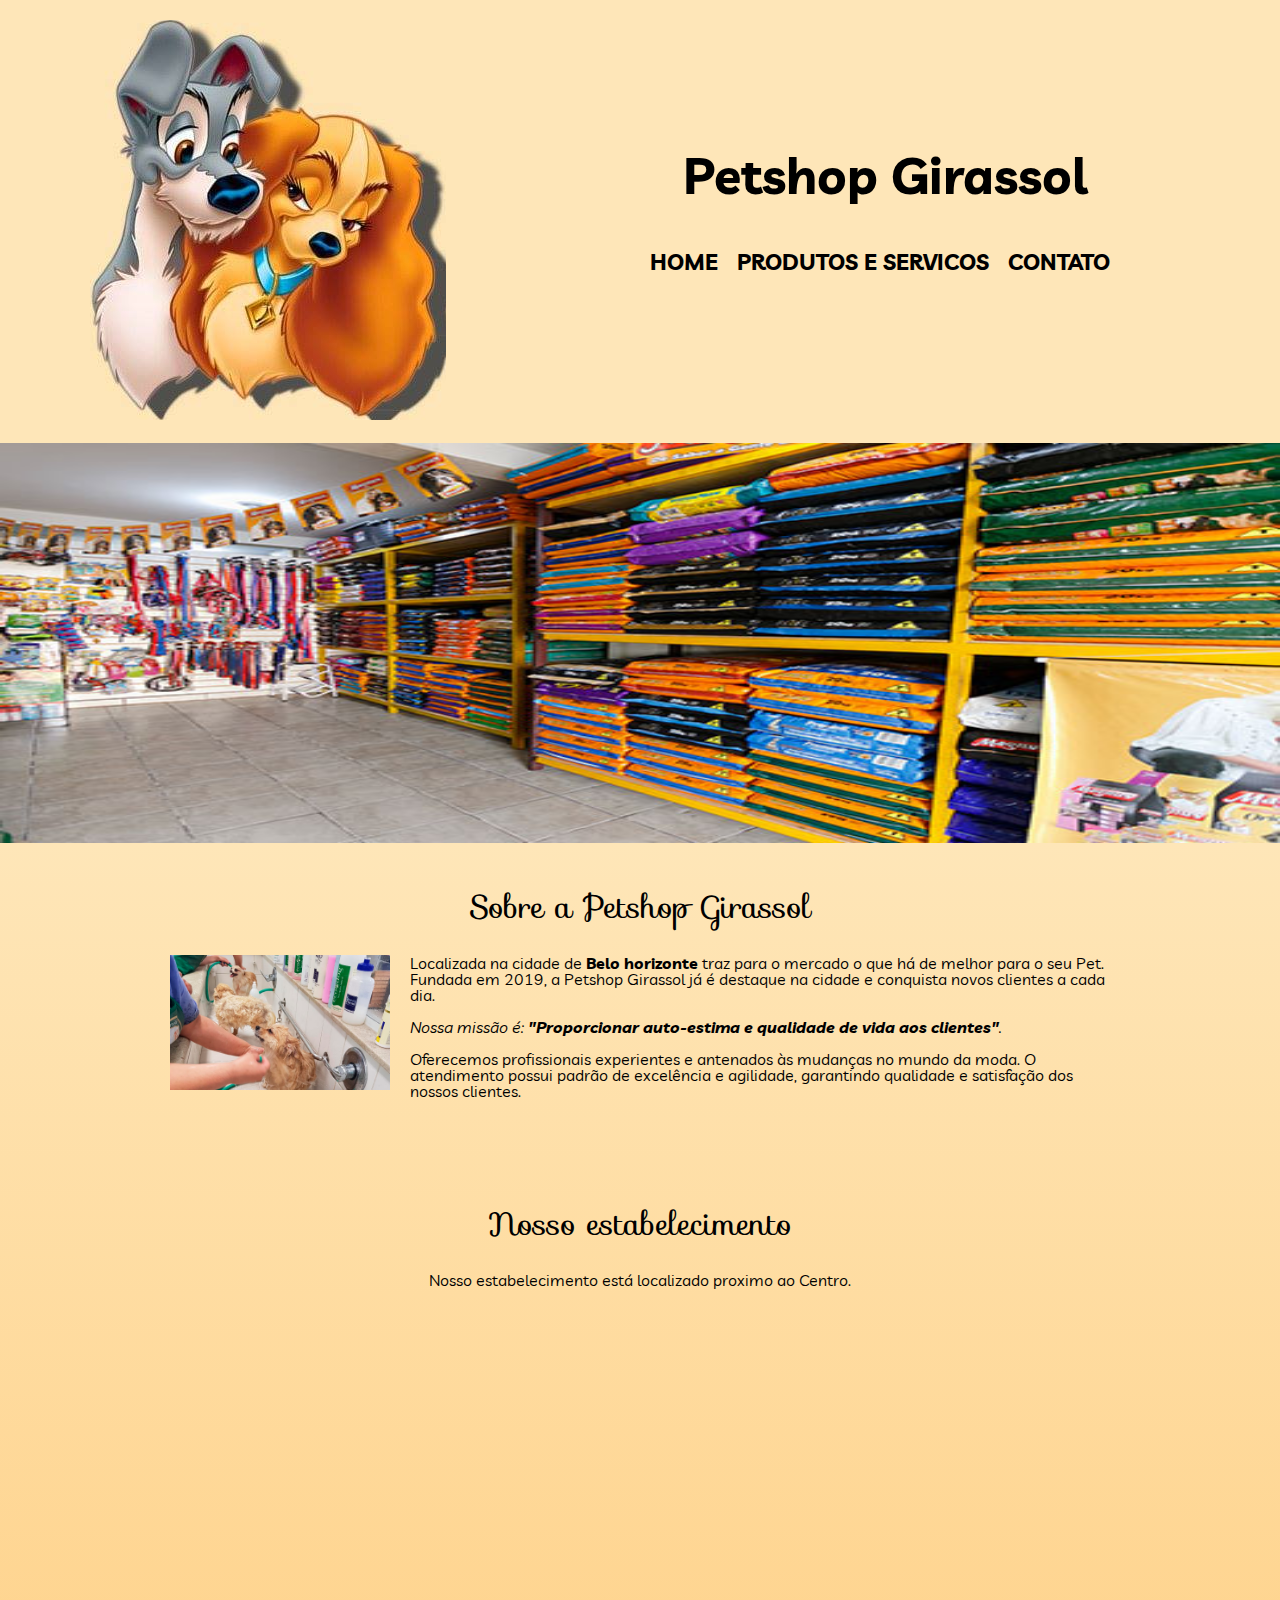
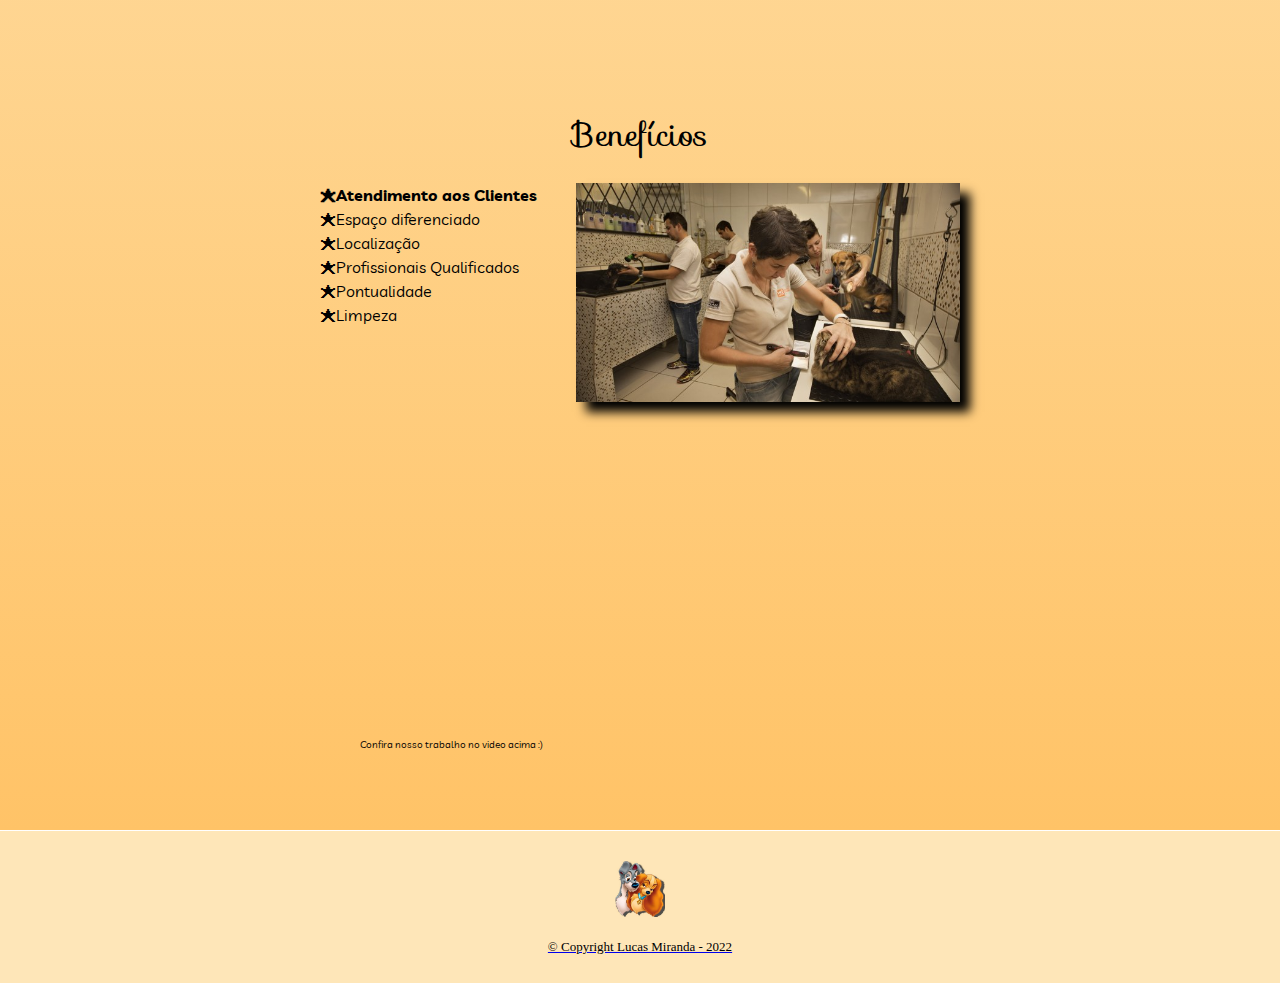
<file: index.html>
<!DOCTYPE html>
<html lang="pt-br">
	<head>
		<meta charset="UTF-8">
		<meta name="viewport" content="width=device-width, initial-scale=1, minimum-scale=1, maximum-scale=1, viewport-fit=cover">
		<title>Projeto Petshop</title>

		<link rel="stylesheet" href="reset.css">
		<link rel="stylesheet" href="style.css">
		<link rel="preconnect" href="https://fonts.googleapis.com">
		<link rel="preconnect" href="https://fonts.gstatic.com" crossorigin>
		<link href="https://fonts.googleapis.com/css2?family=Sofia&display=swap" rel="stylesheet">
		<link href="https://fonts.googleapis.com/css2?family=Livvic:wght@300&display=swap" rel="stylesheet">
		<link href="https://fonts.googleapis.com/css2?family=Livvic:wght@300&family=Pacifico&display=swap" rel="stylesheet">
	</head>

	<body>
		<header>
			
			<div class="caixa">
				<h1><img class="foto-logo" src="Fotos/logo.jpg" alt="Logo do Petshop Girassol"></h1>
				

				<nav>
					<h1 class="titulo">Petshop Girassol</h1>
					<ul>
						<li><a href="index.html">Home</a></li>
						<li><a href="produtoseservicos.html">Produtos e Servicos</a></li>
						<li><a href="contato.html">Contato</a></li>
					</ul>
				</nav>
			</div>
		</header>

		<img class="banner" src="Fotos/banner.jpg">

		<main id="background">
			<section class="principal" >
				<h2 class="titulo-principal">Sobre a Petshop Girassol</h2>

				<img class="banho" src="Fotos/banho.png" alt="Banho e Tosa.">
		 
				<p>Localizada na cidade de <strong>Belo horizonte</strong> traz para o mercado o que há de melhor para o seu Pet. Fundada em 2019, 
					a Petshop Girassol já é destaque na cidade e conquista novos clientes a cada dia.</p>

				<p id="missao"><em>Nossa missão é: <strong>"Proporcionar auto-estima e qualidade de vida aos clientes"</strong>.</em></p>

				<p>Oferecemos profissionais experientes e antenados às mudanças no mundo da moda. O atendimento possui padrão de excelência e agilidade, garantindo qualidade e satisfação dos nossos clientes.</p>
			</section>

			<section class="mapa">
				<h3 class="titulo-principal">Nosso estabelecimento</h3>
				<p>Nosso estabelecimento está localizado proximo ao Centro.</p>

				<div class="mapa-conteudo">
					<iframe src="https://www.google.com/maps/embed?pb=!1m18!1m12!1m3!1d35685.60387780912!2d-43.98381282729843!3d-19.92495065947346!2m3!1f0!2f0!3f0!3m2!1i1024!2i768!4f13.1!3m3!1m2!1s0xa6971d8e7c3e69%3A0x3559ecd9800a03e2!2sAv.%20Teresa%20Cristina%2C%202990%20-%20Padre%20Eust%C3%A1quio%2C%20Belo%20Horizonte%20-%20MG%2C%2030720-230!5e0!3m2!1spt-BR!2sbr!4v1648164612077!5m2!1spt-BR!2sbr" width="100%" height="300" style="border:0;" allowfullscreen="" loading="lazy" referrerpolicy="no-referrer-when-downgrade"></iframe>
				</div>
			</section>

			<section class="beneficios">
				<h3 class="titulo-principal">Benefícios</h3>

				<div class="conteudo-beneficios">
					<ul class="lista-beneficios">
						<li class="itens">Atendimento aos Clientes</li>
						<li class="itens">Espaço diferenciado</li>
						<li class="itens">Localização</li>
						<li class="itens">Profissionais Qualificados</li>
						<li class="itens">Pontualidade</li>
						<li class="itens">Limpeza</li>
					</ul><img src="Fotos/beneficios.jpg" class="imagem-beneficios">
				</div>

				<div class="video">
					<iframe width="100%" height="300" src="https://www.youtube.com/embed/YGWzmi-9Sg4" title="YouTube video player" frameborder="0" allow="accelerometer; autoplay; clipboard-write; encrypted-media; gyroscope; picture-in-picture" allowfullscreen></iframe>
					<p>Confira nosso trabalho no video acima :)</p>
				</div>
			</section>
		</main>
		

		<footer>
			<img src="Fotos/logo.jpg">
			<a href=http://beacons.ai/lucascruz772 target="_blank"><p class="copyright" style="color:black">&copy; Copyright Lucas Miranda - 2022</p></a>
		</footer>

	</body>
</html>
</file>
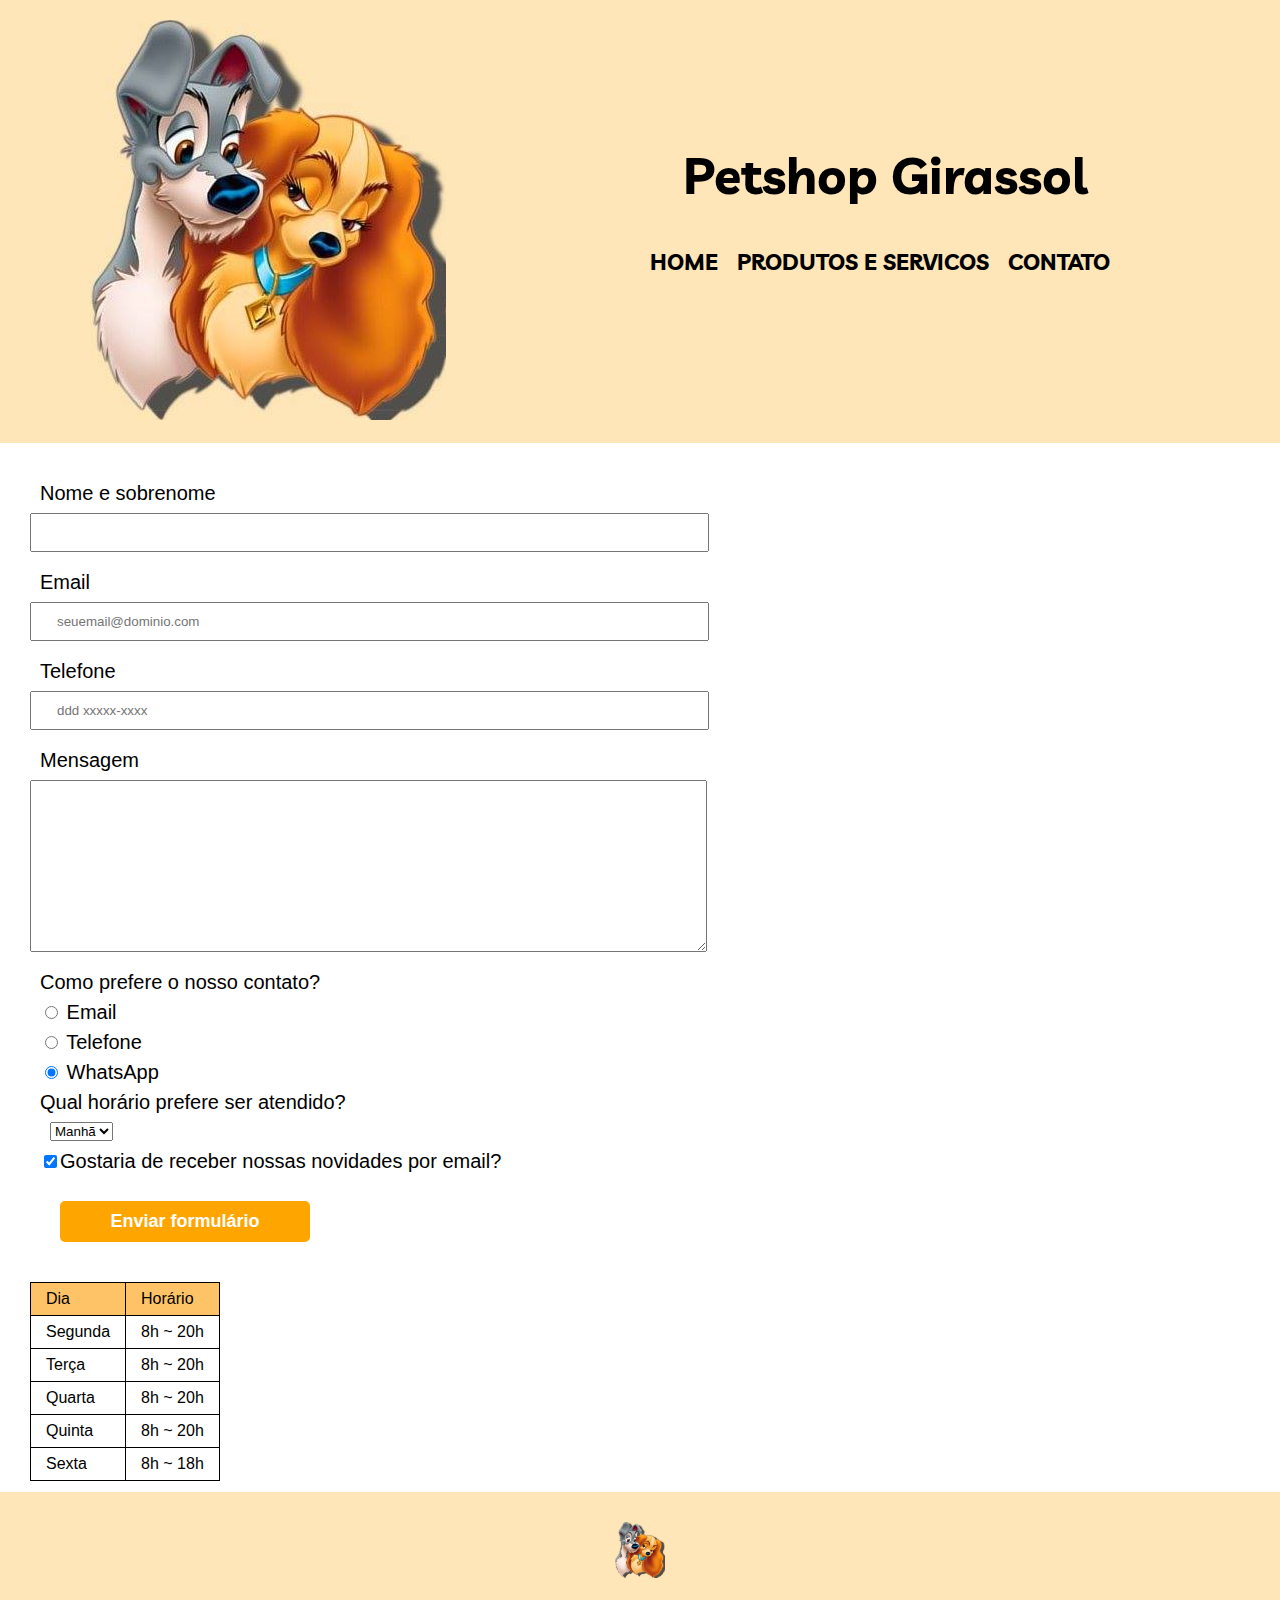
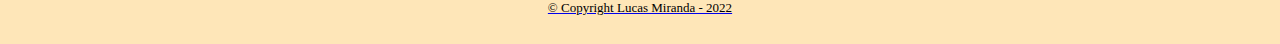
<file: contato.html>
<!DOCTYPE html>
<html>
	<head>
		<meta charset="UTF-8">
		<meta name="viewport" content="width=device-width, initial-scale=1, minimum-scale=1, maximum-scale=1, viewport-fit=cover">
		<title>Projeto Petshop</title>

		<link rel="stylesheet" href="reset.css">
		<link rel="stylesheet" href="style.css">
		<link rel="preconnect" href="https://fonts.googleapis.com">
		<link rel="preconnect" href="https://fonts.gstatic.com" crossorigin>
		<link href="https://fonts.googleapis.com/css2?family=Sofia&display=swap" rel="stylesheet">
		<link href="https://fonts.googleapis.com/css2?family=Livvic:wght@300&display=swap" rel="stylesheet">
		<link href="https://fonts.googleapis.com/css2?family=Livvic:wght@300&family=Pacifico&display=swap" rel="stylesheet">
	</head>
	<body>
		<header>
			<div class="caixa">
				<h1><img class="foto-logo" src="Fotos/logo.jpg" alt="Logo do Petshop Girassol"></h1>

				<nav>
					<h1 class="titulo">Petshop Girassol</h1>
					<ul>
						<li><a href="index.html">Home</a></li>
						<li><a href="produtoseservicos.html">Produtos e Servicos</a></li>
						<li><a href="contato.html">Contato</a></li>
					</ul>
				</nav>
			</div>
		</header>

		<main class="maincontato">
			<form>
				<label for="nomesobrenome">Nome e sobrenome</label>
				<input type="text" id="nomesobrenome" class="input-padrao" required>

				<label for="email">Email</label>
				<input type="email" id="email" class="input-padrao" required placeholder="seuemail@dominio.com">

				<label for="telefone">Telefone</label>
				<input type="tel" id="telefone" pattern="^\(?\d{2}\)?[\s-]?[\s9]?\d{4}-?\d{4}$" class="input-padrao" required placeholder="ddd xxxxx-xxxx">

				<label for="mensagem">Mensagem</label>
				<textarea cols="70" rows="10" id="mensagem" class="input-padrao" required></textarea>

				<fieldset>
					<legend>Como prefere o nosso contato?</legend>
					<label for="radio-email"><input type="radio" name="contato" value="email" id="radio-email"> Email</label>

					<label for="radio-telefone"><input type="radio" name="contato" value="telefone" id="radio-telefone"> Telefone</label>

					<label for="radio-whatsapp"><input type="radio" name="contato" value="whatsapp" id="radio-whatsapp" checked> WhatsApp</label>
				</fieldset>

				<fieldset>
					<legend>Qual horário prefere ser atendido?</legend>
					<select class="horarios">
						<option>Manhã</option>
						<option>Tarde</option>
						<option>Noite</option>
					</select>
				</fieldset>

				<label class="checkbox"><input type="checkbox" checked>Gostaria de receber nossas novidades por email?</label>

				<input type="submit" value="Enviar formulário" class="enviar">
			</form>

			<table class="dia">
				<tr>
					<td class="titulotabela">Dia</td>
					<td class="titulotabela">Horário</td>
				</tr>
				<tr>
					<td>Segunda</td>
					<td>8h ~ 20h</td>
				</tr>
				<tr>
					<td>Terça</td>
					<td>8h ~ 20h</td>
				</tr>
				<tr>
					<td>Quarta</td>
					<td>8h ~ 20h</td>
				</tr>
				<tr>
					<td>Quinta</td>
					<td>8h ~ 20h</td>
				</tr>
				<tr>
					<td>Sexta</td>
					<td>8h ~ 18h</td>
				</tr>
			</table>
		</main>

		<footer>
			<img src="Fotos/logo.jpg">
			<a href=http://beacons.ai/lucascruz772 target="_blank"><p class="copyright" style="color:black">&copy; Copyright Lucas Miranda - 2022</p></a>
		</footer>
	</body>
</html>
</file>
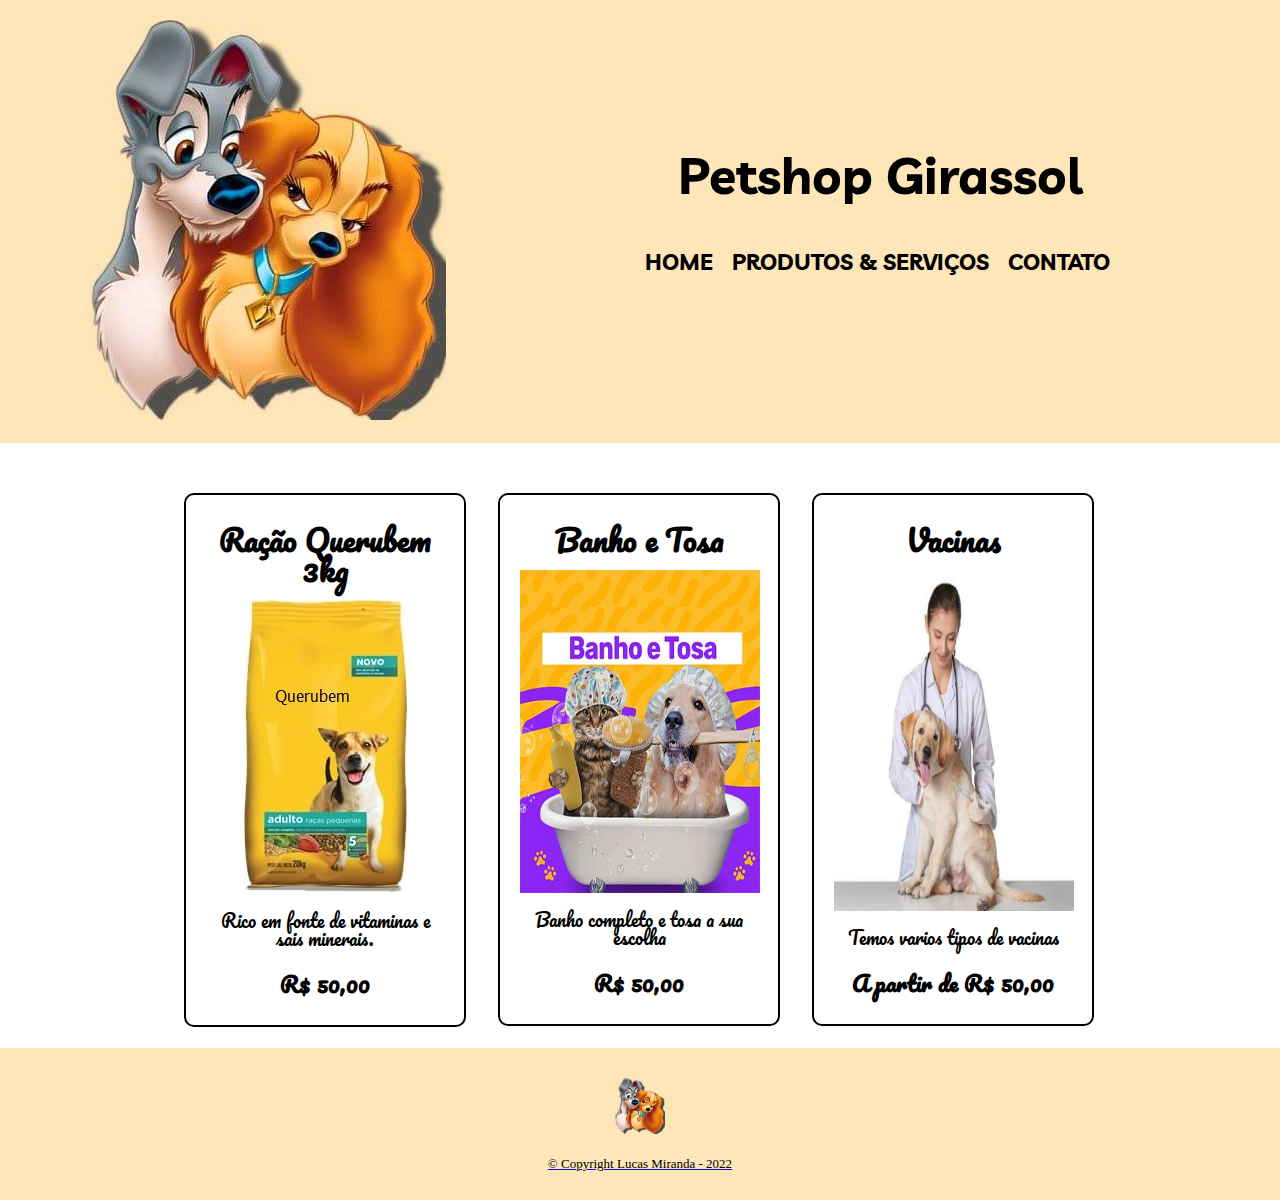
<file: produtoseservicos.html>
<!DOCTYPE html>
<html>
	<head>
		<meta charset="UTF-8">
		<meta name="viewport" content="width=device-width, initial-scale=1, minimum-scale=1, maximum-scale=1, viewport-fit=cover">
		<title>Projeto Petshop</title>

		<link rel="stylesheet" href="reset.css">
		<link rel="stylesheet" href="style.css">
		<link rel="preconnect" href="https://fonts.googleapis.com">
		<link rel="preconnect" href="https://fonts.gstatic.com" crossorigin>
		<link href="https://fonts.googleapis.com/css2?family=Sofia&display=swap" rel="stylesheet">
		<link href="https://fonts.googleapis.com/css2?family=Livvic:wght@300&display=swap" rel="stylesheet">
		<link href="https://fonts.googleapis.com/css2?family=Livvic:wght@300&family=Pacifico&display=swap" rel="stylesheet">
	</head>
	<body>
		<header>
			<div class="caixa">
				<h1><img class="foto-logo" src="Fotos/logo.jpg" alt="Logo do Petshop Girassol"></h1>

				<nav>
					<h1 class="titulo">Petshop Girassol</h1>
					<ul>
						<li><a href="index.html">Home</a></li>
						<li><a href="produtoseservicos.html">Produtos & Serviços</a></li>
						<li><a href="contato.html">Contato</a></li>
					</ul>
				</nav>
			</div>
		</header>

		<main id="mainprodutos">
			<div>
			<ul class="produtos">
				<li >
					<h2>Ração Querubem 3kg</h2>
					<img class="iprodutos" src="Fotos/racao.jpg">
					<p class="produto-descricao">Rico em fonte de vitaminas e sais minerais.</p>
					<p class="produto-preco">R$ 50,00</p>
				</li>
				<li>
					<h2>Banho e Tosa</h2>
					<img src="Fotos/banhoetosa.png" id="banhotosa">
					<p class="produto-descricao">Banho completo e tosa a sua escolha</p>
					<p class="produto-preco">R$ 50,00</p>
				</li>
				<li>
					<h2>Vacinas</h2>
					<img src="Fotos/vacina.jfif" id="vacinas">
					<p class="produto-descricao">Temos varios tipos de vacinas</p>
					<p class="produto-preco">A partir de R$ 50,00</p>
				</li>
			</ul>
		</div>
		</main>

		<footer>
			<img src="Fotos/logo.jpg">
			<a href=http://beacons.ai/lucascruz772 target="_blank"><p class="copyright" style="color:black">&copy; Copyright Lucas Miranda - 2022</p></a>
		</footer>
	</body>
</html>
</file>
<file: style.css>
header {
	background: #fee6b8;
	padding: 20px 0;
}

.titulo{
	font-family: 'Livvic', sans-serif;
	font-weight: bold;
	font-size: 50px;
	position: relative;
	bottom: 50px;
	left: 10%;
}

.caixa {
	position: relative;
	width: 940px;
	margin: 0 auto;
}

.foto-logo{
	position: relative;
	right: 80px;
}

nav {
	position: absolute;
	top: 45%;
	right: 0;
	
}

nav li {
	display: inline;
	margin: 0 0 0 15px;
	font-family: 'Livvic', sans-serif;
}

nav a {
	text-transform: uppercase;
	color: #000000;
	font-weight: bold;
	font-size: 22px;
	text-decoration: none;
}

nav a:hover {
	color: red;
	text-decoration: underline;
}

/*Pagina Produtos*/

.produtos {
	width: 940px;
	margin: 0 auto;
	padding: 50px 0;
	background: white;
}

#mainprodutos{
	background-color: white;
}

.produtos li {
	display: inline-block;
	text-align: center;
	width: 30%;
	vertical-align: top;
	margin: 0 1.5%;
	padding: 30px 20px;
	box-sizing: border-box;
	border: 2px solid #000000;
	border-radius: 10px;
}

.produtos li:hover {
	border-color: darkviolet;
}

.produtos li:active {
	border-color: #088C19;	
}

.produtos li:hover h2 {
	font-size: 34px;
}

.produtos h2 {
	font-size: 30px;
	font-weight: bold;
	font-family: 'Pacifico', cursive;
	padding-bottom: 15px
}

.produto-descricao {
	font-size: 18px;
	font-family: 'Pacifico', cursive;
	padding-block: 15px;
}


.produto-preco {
	font-size: 22px;
	font-weight: bold;
	margin-top: 10px;
	font-family: 'Pacifico', cursive;
}

footer {
	text-align: center;
	padding: 30px 0;
	margin-top: -29px;
	background:#fee6b8;
}
footer img{
	width: 50px;
}

.copyright {
	color: #FFFFFF;
	font-size: 13px;
	margin: 20px 0 0;
}

.maincontato{
	margin-left: 30px;
}

.horarios{
	margin-left: 20px;
}

form {
	margin: 40px 0;
}

form label, form legend {
	display:block;
	font-size: 20px;
	margin: 0 10px 10px;
	font-family:'Franklin Gothic Medium', 'Arial Narrow', Arial, sans-serif;
}

.input-padrao {
	display: block;
	margin: 0 0 20px;
	padding: 10px 25px;
	width: 50%;
}

.checkbox {
	margin: 10px 10px;
}

.enviar {
	width:20%;
	padding: 10px 0px 10px 0px;
	background: orange;
	color: white;
	font-weight: bold;
	font-size: 18px;
	border: none;
	border-radius: 5px;
	transition: 1s all;
	cursor: pointer;
	margin-left: 30px;
	margin-top: 20px;
}

.enviar:hover {
	background: darkorange;
	transform: scale(1.2);
}

table {
	margin: 20px 0 40px;
}

thead {
	background: #555555;
	color: white;
	font-weight: bold;
}

td, th {
	border: 1px solid #000000;
	padding: 8px 15px;
}

.dia{
	font-family: Arial, Helvetica, sans-serif;
}

.titulotabela{
	background: #ffc367;
}

/* css da página inicial */
.banner {
	width:100%;
	height: 400px;
}

.titulo-principal {
	text-align: center;
	font-size: 2em;
	margin: 0 0 1em;
	clear: left;
	font-family: 'Sofia', cursive;
}

.principal {
	padding: 3em 0;
	width: 940px;
	margin: -3px auto;
}

.principal p {
	margin: 0 0 1em;
	font-family: 'Livvic', sans-serif;
}

.principal strong {
	font-weight: bold;
}

.principal em {
	font-style: italic;
}

.banho {
	width: 220px;
	float: left;
	margin: 0 20px 20px 0;
}

.mapa {
	padding: 3em 0;
}

#background{
	background: linear-gradient(#fee6b8, #ffc367);
}

.mapa-conteudo {
	width: 940px;
	margin: 0 auto;
}

.mapa p {
	margin: 0 0 2em;
	text-align: center;
	font-family: 'Livvic', sans-serif;
}

.beneficios {
	padding: 3em 0;
	margin-bottom: 30px;
}

.conteudo-beneficios {
	width: 640px;
	margin: 0 auto;
}

section .beneficios{
	margin-bottom: 30px;
}

.lista-beneficios {
	width: 40%;
	display: inline-block;
	vertical-align: top;
	font-family: 'Livvic', sans-serif;
}

.itens {
	line-height: 1.5;
}

.itens:first-child {
	font-weight: bold;
}

.itens:before {
	content: "🟊";
}

.imagem-beneficios {
	width: 60%;
	opacity: 1;
	transition: 400ms;
	box-shadow: 10px 10px 10px 0 #000000;
}

.imagem-beneficios:hover {
	opacity: 0.3;
}

.video {
	width: 560px;
	margin: 2em auto;
}

.video p{
	font-family: 'Livvic';
	font-size: 10px;
}

#banhotosa{
	width: 240px;
	height: 323px;
}

#vacinas{
	width: 240px;
	height: 341px;
}

@media screen and (max-width: 480px) {
	.caixa, .principal, .conteudo-beneficios, .produtos, .mapa-conteudo, .video {
		width: auto;
	}

	h1 {
		text-align: center;
	}

	.beneficios {
		padding: 30px 0px;
	}

	.imagem-beneficios{
		box-shadow: none;
		margin-top: 18px;
	}

	.titulo-principal{
		margin-top: 0px;
	}

	.mapa{
		padding:0px;
	}

	img{
		width: 150px;
	}

	nav {
		position: static;
	}

	nav a{
		font-size: 14px;
	}

	#banhotosa, #vacinas{
		width: 50%;
		height: auto;
	}

	.produtos img {
		width: 30%;
	}

	.produtos li {
		margin: 20px 4.5%;
		display: block;
		width: auto;
	}

	.produtos h2{
		padding-bottom: 20px;
	}

	.input-padrao{
		padding: 15px 25px;
	}

	.produtos{
		padding: 0px 0px 30px 0px;
	}

	.horarios{
		margin-left: 25px;
		padding-right: 5px;
	}

	.enviar{
		width: 50%;
		margin-top: 25px;
	}

	.lista-beneficios, .imagem-beneficios {
		width: 100%;
	}

	.foto-logo{
		position:static;
	}
}
</file>
